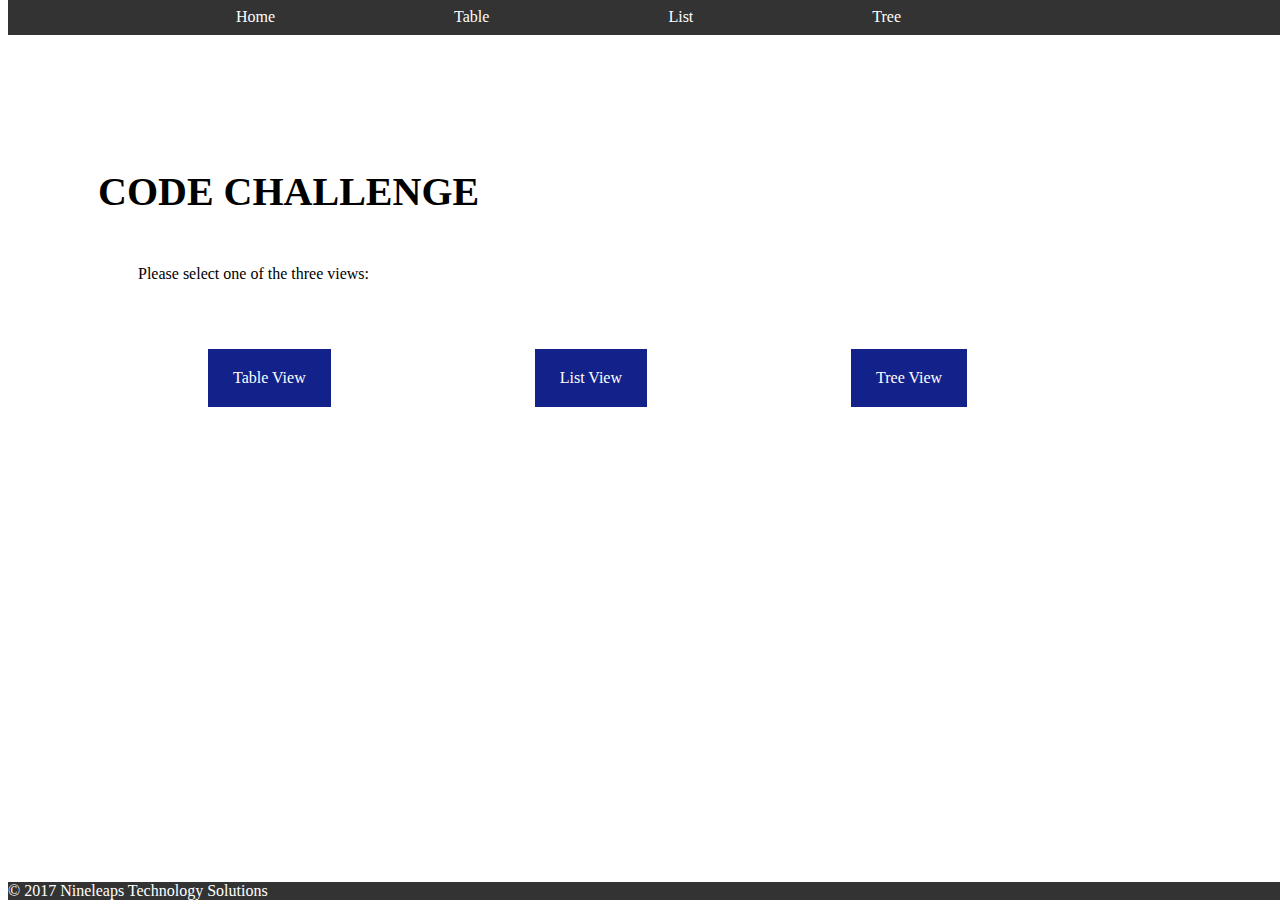
<file: index.html>
<html>
<head>
<meta http-equiv="Content-Type" content="text/html; charset=utf-8" />
<title>Code challenge</title>
<link href="design.css" rel="stylesheet" type="text/css" />
<script src="http://ajax.googleapis.com/ajax/libs/jquery/1.11.2/jquery.min.js"></script>
<script>
$(function(){
      $("#includedContent").load("header.html"); 
    });
</script>
</head>
<body>
<div id ="includedContent"></div>
        
<div id = "content">  	      
        <h1>CODE CHALLENGE </h1>
        <p> Please select one of the three views:</p>
    </div>    
        <div id = "box">
        <a href="index.php" target="_blank">Table View</a>
        <a href="list.php" target="_blank">List View </a>
        <a href="tree.html" target="_blank">Tree View</a>
        </div>
  </body>
</html>
</file>
<file: design.css>
.cleaner {
            background-color: #283593  ;
            padding: 30px;
         }
         .error {color: #FF0000;}
#drop
{
		    width: 80%;
            margin: 0 auto;
            margin-top: 50px;
            width: 400px;
            margin-top: 5px;
            padding: 8px 12px;
            background-color: #fff;
            border: 1px solid #ccc;
            border: 1px solid rgba(0, 0, 0, 0.2);
            border-radius: 8px 8px 8px 8px;
            font-size: 18px;
            color: #111;
            background-color: #F1F1F1;
} 
body{        
        padding-top: 60px;
        padding-bottom: 10px;
        margin-bottom:50px;
    }
    .container{
        width: 80%;
        margin: 0 auto; /* Center the DIV horizontally */
    }

    .fixed-header{
        width: 100%;
        position: absolute;        
        background: #333;
        padding: 0px 0;
        color: #fff;
         top: 0;
    }
    .fixed-footer{
        width: 100%;
        position: fixed;        
        background: #333;
        padding:10px, 0;
        color: #fff;
         bottom:  0px;
    }
    
    /* Some more styles to beutify this example */
    nav a{
        color: #fff;
        text-decoration: none;
        padding: 7px 75px;
        padding-left: 100px;
        line-height: 1.3em;
        display: inline-block;
    }
    .container p{
        line-height: 200px; /* Create scrollbar to test positioning */
    }
#link
{
    
    text-align: right;
    
    margin-right: 50px;
}      

#content
{
	margin-top: 100px;
	margin-left: 50px;
}

#content h1
{
	margin-top: 100px;
	margin-left: 40px;
	font-size: 40px;
	font-family: Times ;
}    
#content p
{
	margin-left: 80px;
}     
#menu {
	float: right;
	margin-right: 200px; 
	margin-top: 25px;
}

#menu ul {
	margin: 0;
	padding: 0;
	list-style: none;
}

#menu ul li {
	padding: 0;
	margin: 0;
	display: inline-block;
}

#menu ul li a {
	float: left;
	display: block;
	padding: 0 40px;
	line-height: 40px;
	font-size: 22px;
	text-align: top;
	text-decoration: none;
	color: white;	
	font-weight: 400;
	outline: none;
	border-right: 0px solid #816bcb;
}
#footer {
  width: 1358px;
  position: relative;
  bottom: 0px;
  height: 71px;
  border-top: 8px solid #254A73;
  font-family: Arial, Helvetica, sans-serif;
  font-size: 12px;
  color: #343434
}

#menu ul li a:hover, #menu ul li .current { color: black }

#box a
{	

	background-color: #13228B;
    color: white;
    padding: 20px 25px;
    text-align: center;
    text-decoration: none;
    display: inline-block;
    margin-left: 200px;
    margin-top: 50px;


}
#new a
{	

    display: inline-block;
    margin-right: 100px;
    margin-top: 100px;


}
p{
    margin-top: 50px;
    margin-right: 170px;

}
</file>
